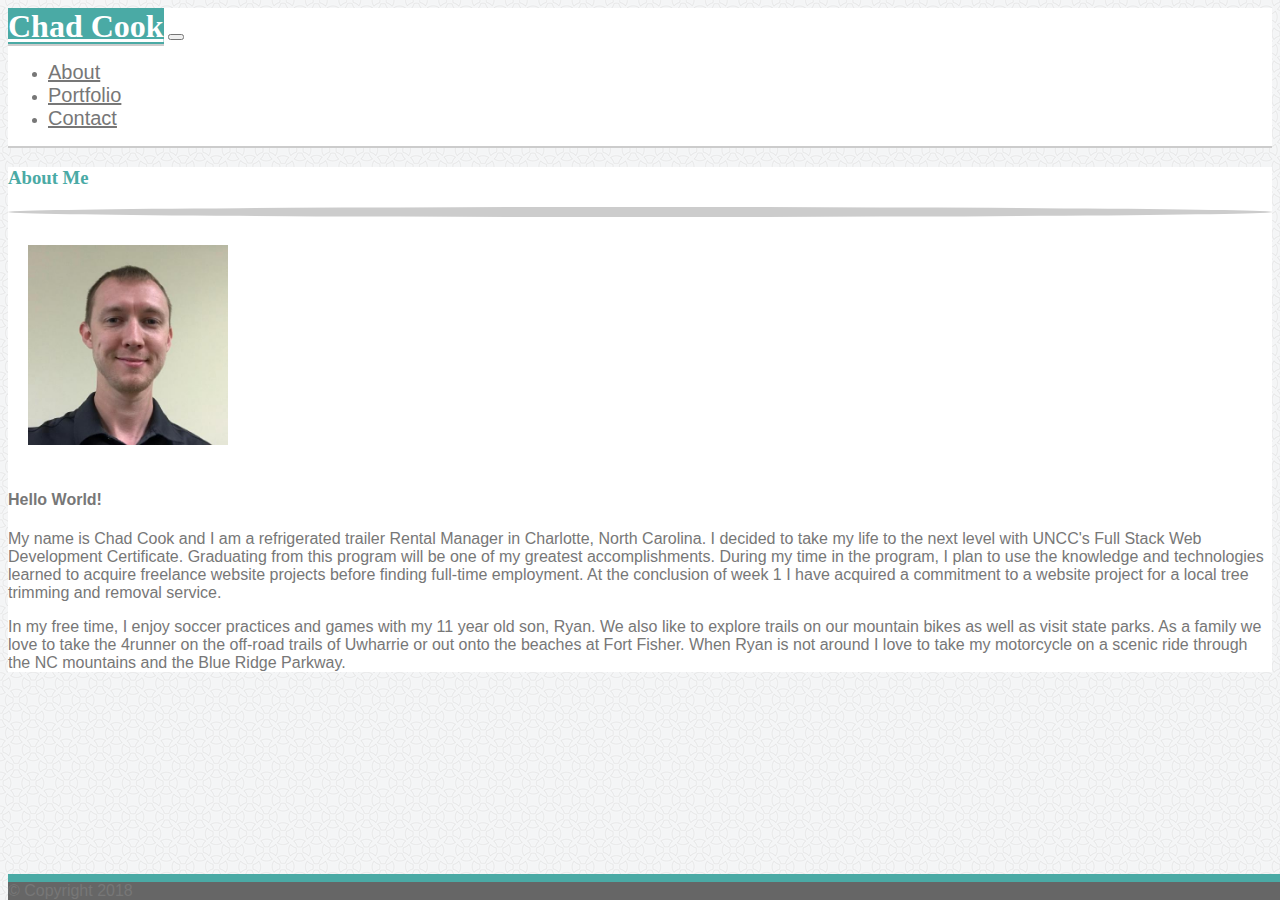
<file: index.html>
<!DOCTYPE html>
<html lang="en">
<head>
    <meta charset="UTF-8">
    <meta name="viewport" content="width=device-width, initial-scale=1.0">
    <meta http-equiv="X-UA-Compatible" content="ie=edge">
    <title>Chad Cook Portfolio</title>
    <link rel="stylesheet" href="https://stackpath.bootstrapcdn.com/bootstrap/4.1.3/css/bootstrap.min.css" integrity="sha384-MCw98/SFnGE8fJT3GXwEOngsV7Zt27NXFoaoApmYm81iuXoPkFOJwJ8ERdknLPMO" crossorigin="anonymous">
    <link rel="stylesheet" href="assets/css/style.css">
</head>
<body>
    <!-- FULL WIDTH NAVBAR -->
    <nav class=" navbar navbar-expand-md navbar-light rounded">
        <a href="index.html" class="navbar navbar-brand ml-2 border rounded">Chad Cook</a>
        <button class="navbar-toggler" type="button" data-toggle="collapse" data-target="#navbarToggler" aria-controls="navbarToggler" aria-expanded="false" aria-label="Toggle navigation">
            <span class="navbar-toggler-icon"></span>
        </button>
        <div class="collapse navbar-collapse" id="navbarToggler">
            <ul class="navbar-nav ml-auto">
                <li class="nav-item">
                    <a href="index.html" class="nav-link">About</a>
                </li>
                <li class="nav-item">
                    <a href="portfolio.html" class="nav-link">Portfolio</a>
                </li>
                <li class="nav-item">
                    <a href="contact.html" class="nav-link">Contact</a>
                </li>
            </ul>
        </div>
    </nav>
    
    <!--  Container for Content -->
    <div class=" container content-container mt-4 border rounded clearfix">
        <h3 class="ml-3 mt-3 font-weight-bold">About Me</h3>
        <hr class="ml-2 mr-2">
        <img class="chad float-left rounded ml-3 mt-2" src="assets/images/chad.jpeg" alt="Chad Headshot">
        <h4 class="mt-4">Hello World!</h4>                        
        <p class="ml-3 mr-2">My name is Chad Cook and I am a refrigerated trailer Rental Manager in Charlotte, North Carolina. I decided to take my life to the next level with UNCC's Full Stack Web Development Certificate. Graduating from this program will be one of my greatest accomplishments. During my time in the program, I plan to use the knowledge and technologies learned to acquire freelance website projects before finding full-time employment. At the conclusion of week 1 I have acquired a commitment to a website project for a local tree trimming and removal service. </p>
        <p class="ml-3 mr-2">In my free time, I enjoy soccer practices and games with my 11 year old son, Ryan. We also like to explore trails on our mountain bikes as well as visit state parks. As a family we love to take the 4runner on the off-road trails of Uwharrie or out onto the beaches at Fort Fisher. When Ryan is not around I love to take my motorcycle on a scenic ride through the NC mountains and the Blue Ridge Parkway.</p>
    </div>
    <div class="spacer-div m-4"></div>
    
    <!-- FULL WIDTH FOOTER -->
    <footer class="footer p-3 rounded ml-auto mr-auto text-center mt-4">
        <span>&copy; Copyright 2018</span>
    </footer>
<script src="https://code.jquery.com/jquery-3.3.1.slim.min.js" integrity="sha384-q8i/X+965DzO0rT7abK41JStQIAqVgRVzpbzo5smXKp4YfRvH+8abtTE1Pi6jizo" crossorigin="anonymous"></script>
<script src="https://cdnjs.cloudflare.com/ajax/libs/popper.js/1.14.3/umd/popper.min.js" integrity="sha384-ZMP7rVo3mIykV+2+9J3UJ46jBk0WLaUAdn689aCwoqbBJiSnjAK/l8WvCWPIPm49" crossorigin="anonymous"></script>
<script src="https://stackpath.bootstrapcdn.com/bootstrap/4.1.3/js/bootstrap.min.js" integrity="sha384-ChfqqxuZUCnJSK3+MXmPNIyE6ZbWh2IMqE241rYiqJxyMiZ6OW/JmZQ5stwEULTy" crossorigin="anonymous"></script>
</body>
</html>
</file>
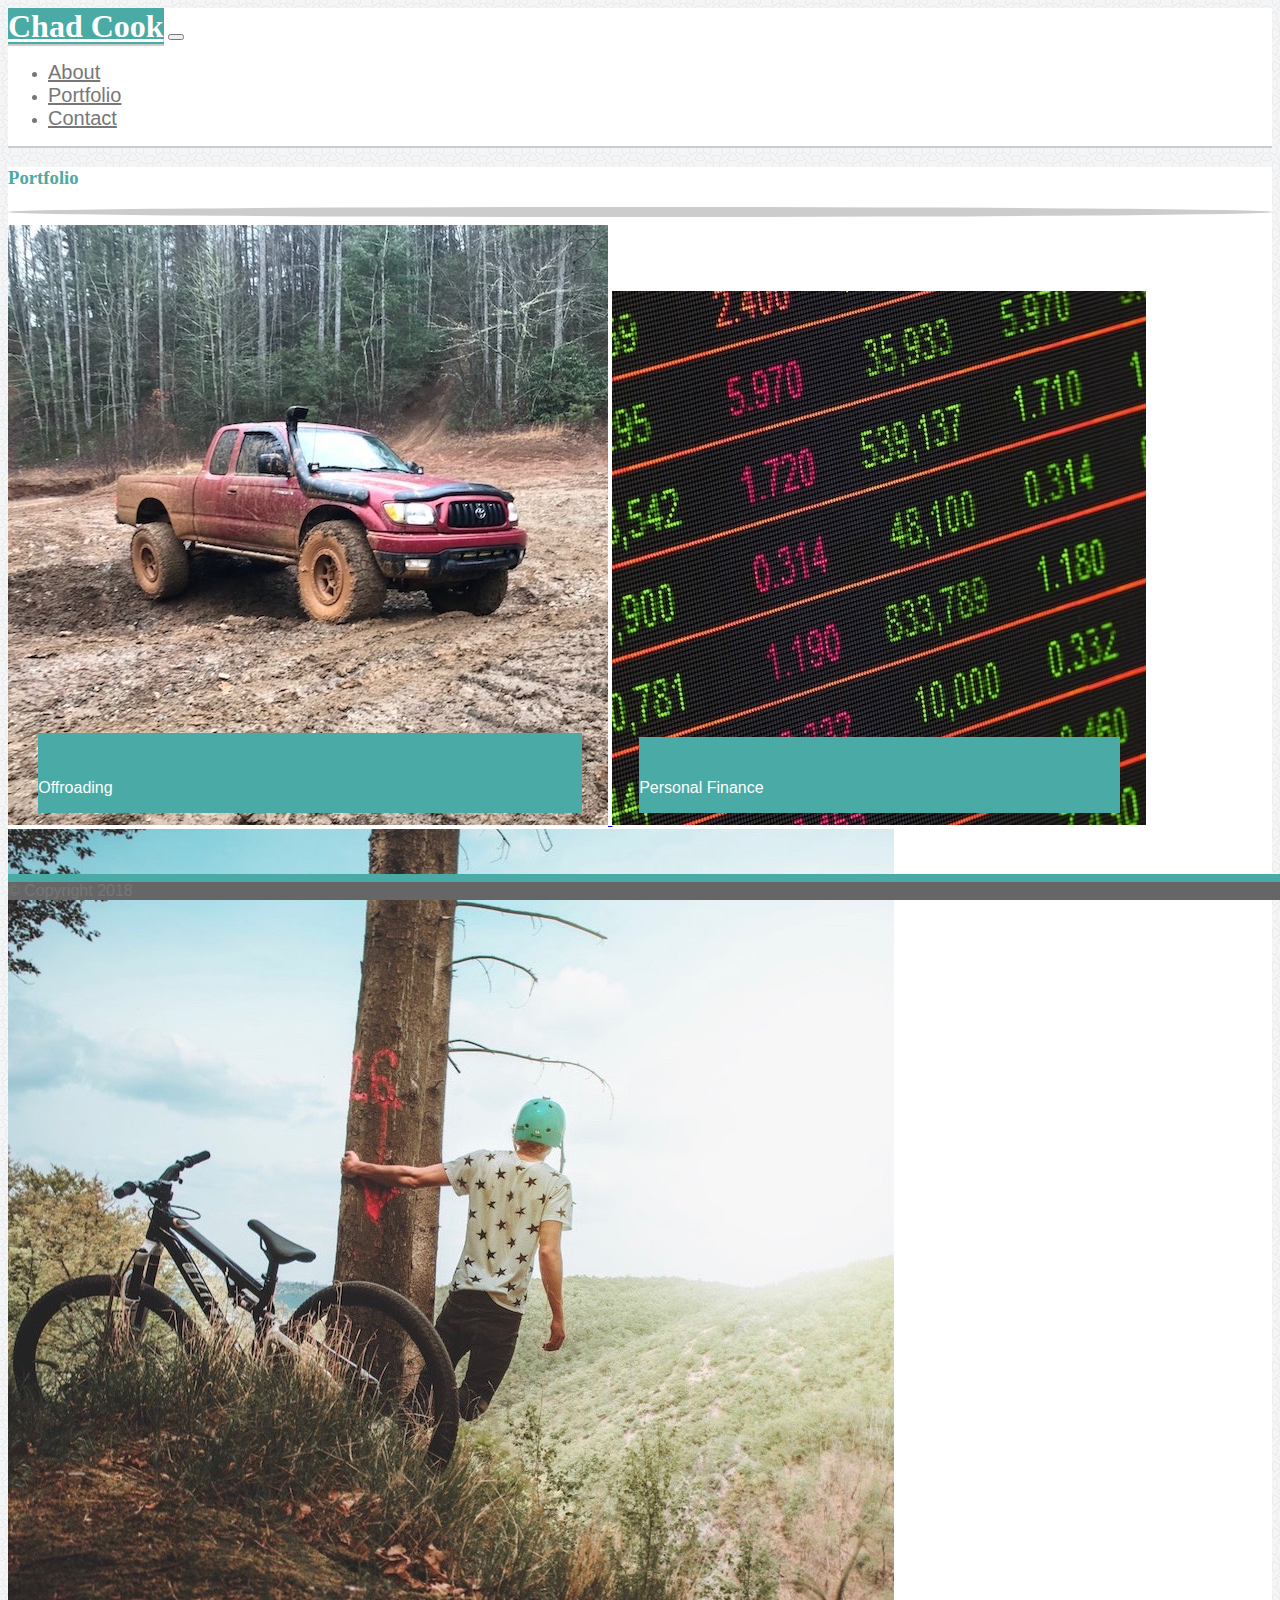
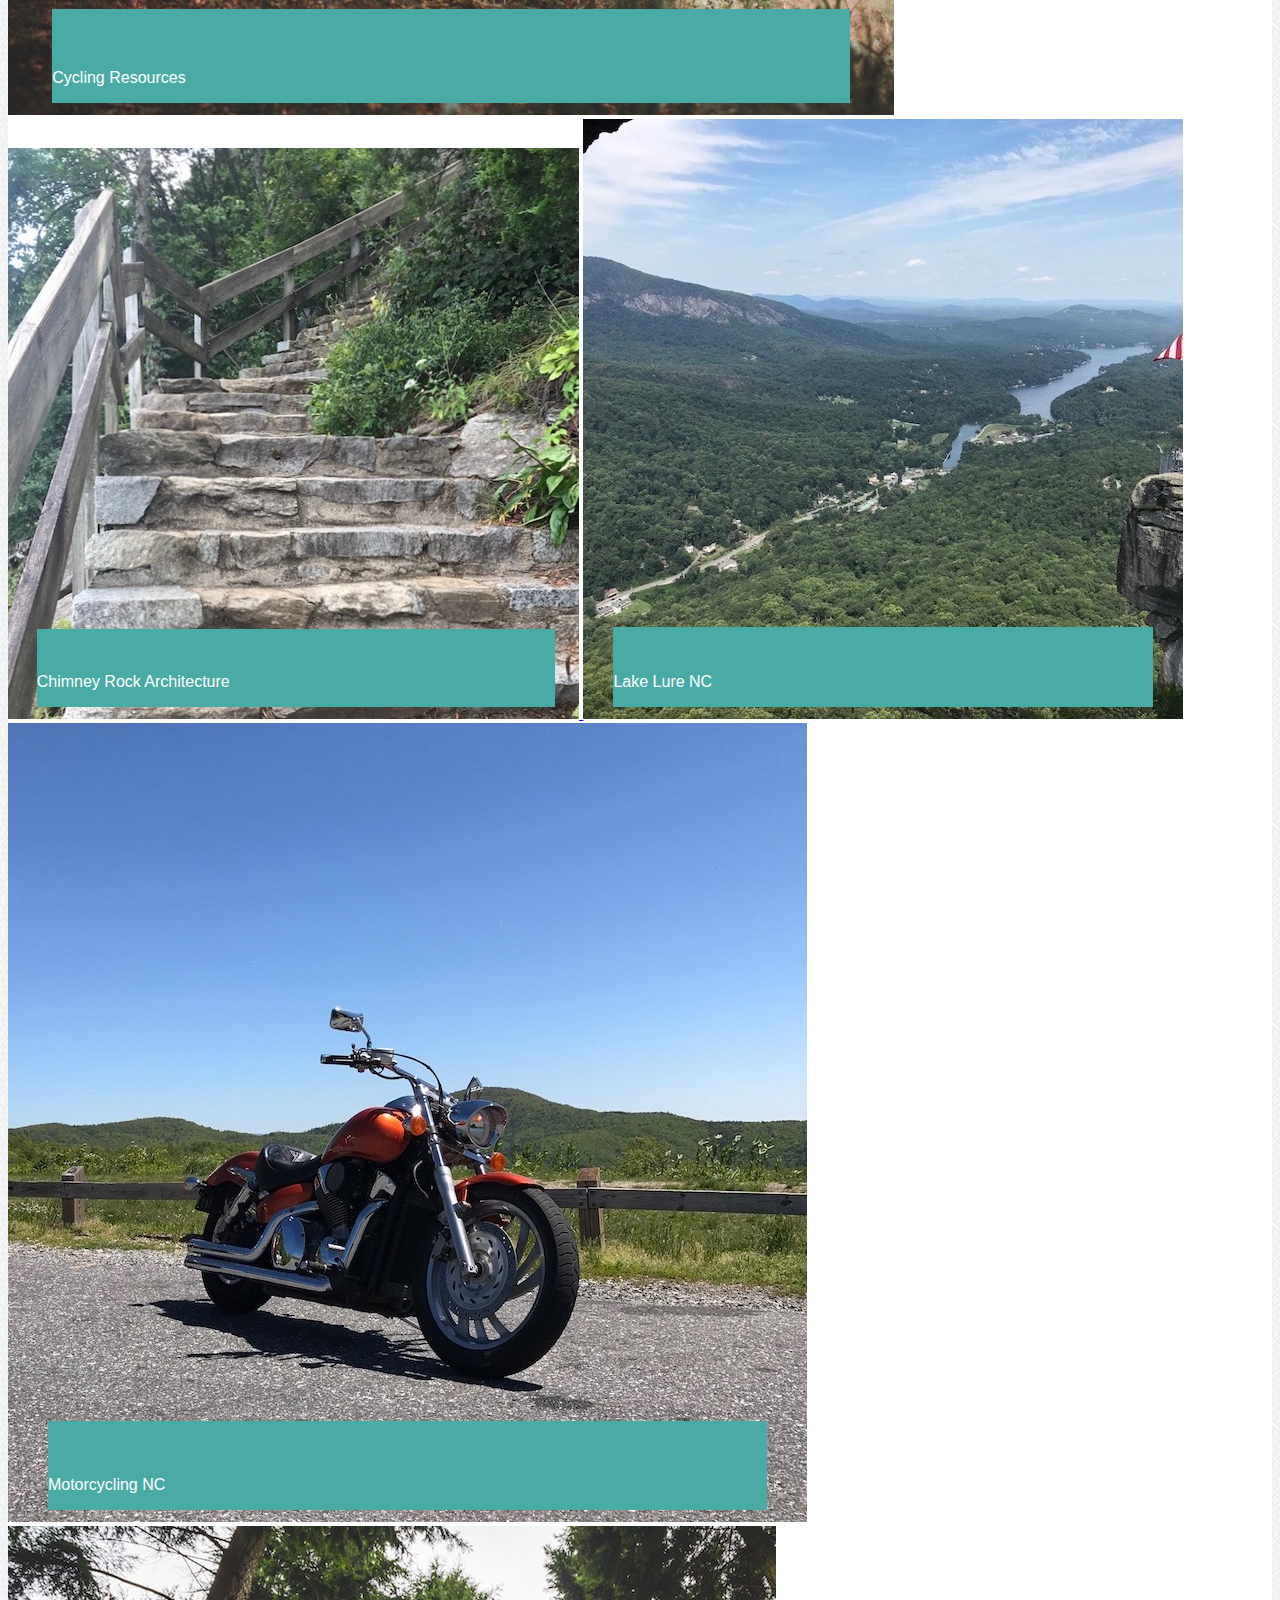
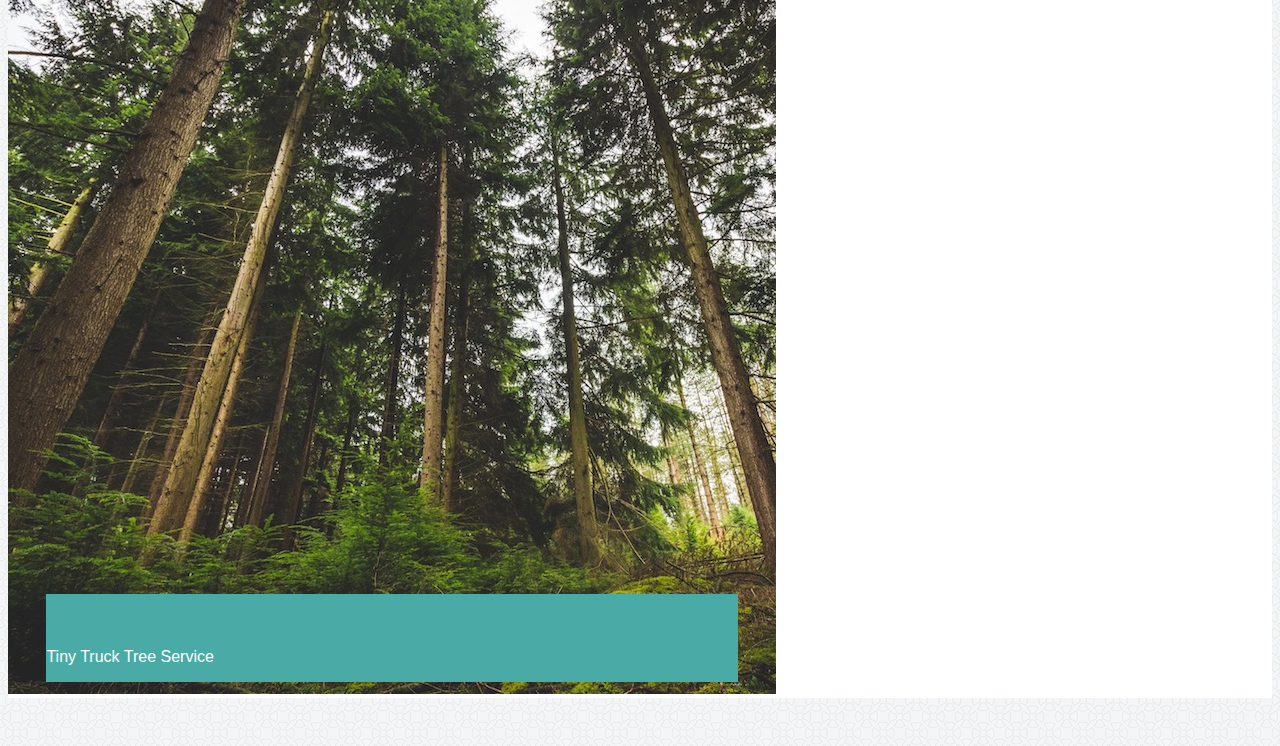
<file: portfolio.html>
<!DOCTYPE html>
<html lang="en">
<head>
    <meta charset="UTF-8">
    <meta name="viewport" content="width=device-width, initial-scale=1.0">
    <meta http-equiv="X-UA-Compatible" content="ie=edge">
    <title>Chad Cook Portfolio</title>
    <link rel="stylesheet" href="https://stackpath.bootstrapcdn.com/bootstrap/4.1.3/css/bootstrap.min.css" integrity="sha384-MCw98/SFnGE8fJT3GXwEOngsV7Zt27NXFoaoApmYm81iuXoPkFOJwJ8ERdknLPMO" crossorigin="anonymous">
    <link rel="stylesheet" href="assets/css/style.css">
</head>
<body>
    <!-- FULL WIDTH NAVBAR -->
    <nav class=" navbar navbar-expand-md navbar-light rounded">
        <a href="index.html" class="navbar navbar-brand ml-2 border rounded">Chad Cook</a>
        <button class="navbar-toggler" type="button" data-toggle="collapse" data-target="#navbarToggler" aria-controls="navbarToggler" aria-expanded="false" aria-label="Toggle navigation">
            <span class="navbar-toggler-icon"></span>
        </button>
        <div class="collapse navbar-collapse" id="navbarToggler">
            <ul class="navbar-nav ml-auto">
                <li class="nav-item">
                    <a href="index.html" class="nav-link">About</a>
                </li>
                <li class="nav-item">
                    <a href="portfolio.html" class="nav-link">Portfolio</a>
                </li>
                <li class="nav-item">
                    <a href="contact.html" class="nav-link">Contact</a>
                </li>
            </ul>
        </div>
    </nav>
    
    <!--  Container for Content -->
    <div class="container content-container mt-4 border rounded">
        <h3 class="ml-3 mt-3 font-weight-bold">Portfolio</h3>
        <hr class="ml-2 mr-2">
        <!--  Container for Thumbnail Rows -->
        <div class="container-fluid">
            <div class="row">
                <a href="#" class="col-xs-12 col-sm-6 col-md-4 col-lg-3 m-0 portfolio-thumbnail p-1">
                    <img src="assets/images/offroad.jpg" alt="Toyota in Mud" class="img-fluid border rounded">
                    <div class="caption text-center rounded">
                        <p>Offroading</p>
                    </div>
                </a>
                <a href="#" class="col-xs-12 col-sm-6 col-md-4 col-lg-3 m-0 portfolio-thumbnail p-1">
                    <img src="assets/images/ticker.jpg" alt="Stock Ticker" class="img-fluid border rounded">
                    <div class="caption text-center rounded">
                        <p>Personal Finance</p>
                    </div>
                </a>
                <a href="#" class="col-xs-12 col-sm-6 col-md-4 col-lg-3 m-0 portfolio-thumbnail p-1">
                    <img src="assets/images/bicyclesmall.jpg" alt="Cyclist Overlooking Mountains" class="img-fluid border rounded">
                    <div class="caption text-center rounded">
                        <p>Cycling Resources</p>
                    </div>
                </a>
                <a href="#" class="col-xs-12 col-sm-6 col-md-4 col-lg-3 m-0 portfolio-thumbnail p-1">
                    <img src="assets/images/chimneyrockstairssmall.jpg" alt="Chimney Rock Staircase" class="img-fluid border rounded">
                    <div class="caption text-center rounded">
                        <p>Chimney Rock Architecture</p>
                    </div>
                </a>
                <a href="#" class="col-xs-12 col-sm-6 col-md-4 col-lg-3 m-0 portfolio-thumbnail p-1">
                    <img src="assets/images/lakeluresmall.jpg" alt="Overlooking Lake Lure" class="img-fluid border rounded">
                    <div class="caption text-center rounded">
                        <p>Lake Lure NC</p>
                    </div>
                </a>
                <a href="#" class="col-xs-12 col-sm-6 col-md-4 col-lg-3 m-0 portfolio-thumbnail p-1">
                    <img src="assets/images/motorcyclessmall.jpg" alt="Honda VTX Overlooking Brown Mountain NC" class="img-fluid border rounded">
                    <div class="caption text-center rounded">
                        <p>Motorcycling NC</p>
                    </div>
                </a>
                <a href="#" class="col-xs-12 col-sm-6 col-md-4 col-lg-3 m-0 portfolio-thumbnail p-1">
                    <img src="assets/images/treesmall.jpg" alt="Tiny Truck Tree Service" class="img-fluid border rounded">
                    <div class="caption text-center rounded">
                        <p>Tiny Truck Tree Service</p>
                    </div>
                </a>
            </div>
        </div>
    </div>
    <div class="spacer-div m-4"></div>
    
    <!-- FULL WIDTH FOOTER -->
    <footer class="footer p-3 rounded ml-auto mr-auto text-center mt-4">
        <span>&copy; Copyright 2018</span>
    </footer>
<script src="https://code.jquery.com/jquery-3.3.1.slim.min.js" integrity="sha384-q8i/X+965DzO0rT7abK41JStQIAqVgRVzpbzo5smXKp4YfRvH+8abtTE1Pi6jizo" crossorigin="anonymous"></script>
<script src="https://cdnjs.cloudflare.com/ajax/libs/popper.js/1.14.3/umd/popper.min.js" integrity="sha384-ZMP7rVo3mIykV+2+9J3UJ46jBk0WLaUAdn689aCwoqbBJiSnjAK/l8WvCWPIPm49" crossorigin="anonymous"></script>
<script src="https://stackpath.bootstrapcdn.com/bootstrap/4.1.3/js/bootstrap.min.js" integrity="sha384-ChfqqxuZUCnJSK3+MXmPNIyE6ZbWh2IMqE241rYiqJxyMiZ6OW/JmZQ5stwEULTy" crossorigin="anonymous"></script>
</body>
</html>
</file>
<file: assets/css/style.css>
body {
    /* Setting background pattern, main font styles and font colors */
    background: url(../images/circles-light.png);
    font-family: 'Arial', 'Helvetica Neue', Helvetica, sans-serif;
    color: #777;
}

/* *******************************************************

            NAVBAR STYLING

*********************************************************/

.navbar {
    /* Setting background */
    background: #fff;
    border-bottom: 2px solid #ccc;
}

.navbar-brand {
    /* Set Name card styling */
    background: #4aaaa5;
    font-size: 2em;
    color: #fff !important;
    font-weight: bold;
}

.navbar-brand,
h3 {
    /* setting font for Name and Content header */
    font-family: 'Georgia', Times, Times New Roman, serif;
}

.nav-item a {
    /* setting color and size for menu links */
    color: #777;
    font-size: 20px;
}

/* *******************************************************

            CONTENT CONTAINER STYLING

*********************************************************/

h3 {
    /* font color for content title */
    color: #4aaaa5;
}

.content-container {
    /* background for content box */
    background: #fff;
}

hr {
    /* custom horizontal rule styling */
    background: #ccc;
    color: #ccc;
    border: 5px solid;
    border-radius: 90%;
}

/* *******************************************************

            FOOTER STYLING

*********************************************************/

.spacer-div {
    /* need this spacer to move content up so it's not hidden behind the fixed footer */
    height: 40px;
}

.footer {
    width: 100%;
    /* setting the teal top border style */
    border-top: 8px solid #4aaaa5;
    background: #666;
    /* position  */
    position: fixed;
    bottom: 0;
}

/* *******************************************************

            INDEX STYLING

*********************************************************/

.chad {
    /* restrict size of image */
    max-height: 200px;
    max-height: 200px;
    margin: 20px;
}

/* *******************************************************

            PORTFOLIO STYLING

*********************************************************/

.portfolio-thumbnail {
    /* position relative for absolute banner */
    position: relative;
}

.caption {
    /* Positioning the caption over the image near the bottom */
    position: absolute;
    width: 90%;
    left: 5%;
    bottom: 15px;
    color: #fff;
    background: #4aaaa5;
    padding-top: 5%;
    /* border-radius: 5px; */
}

/* *******************************************************

            MEDIA QUERIES

*********************************************************/

@media (max-width: 768px) {
    /*  removes bootstrap width default for xs and sm screens */
    .container {
        width: 100%;
        max-width: none;
    }
}
</file>
